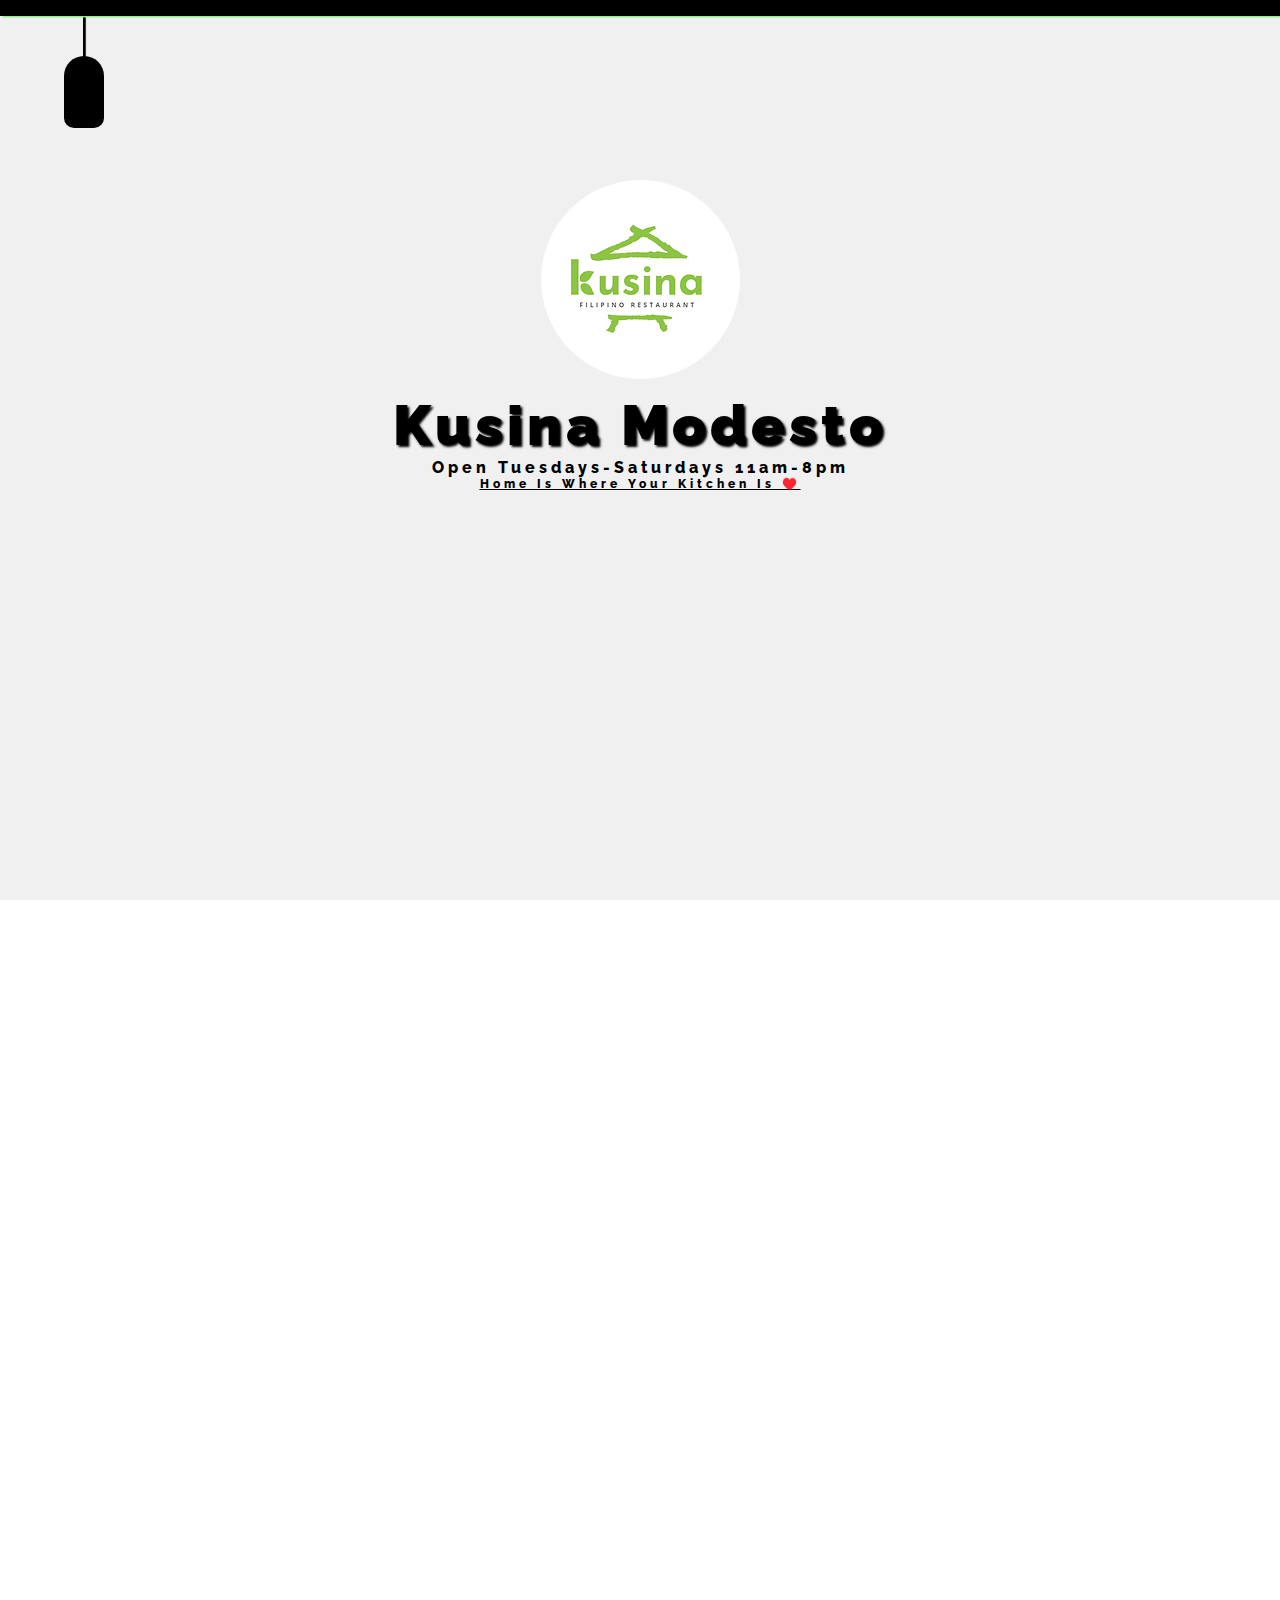
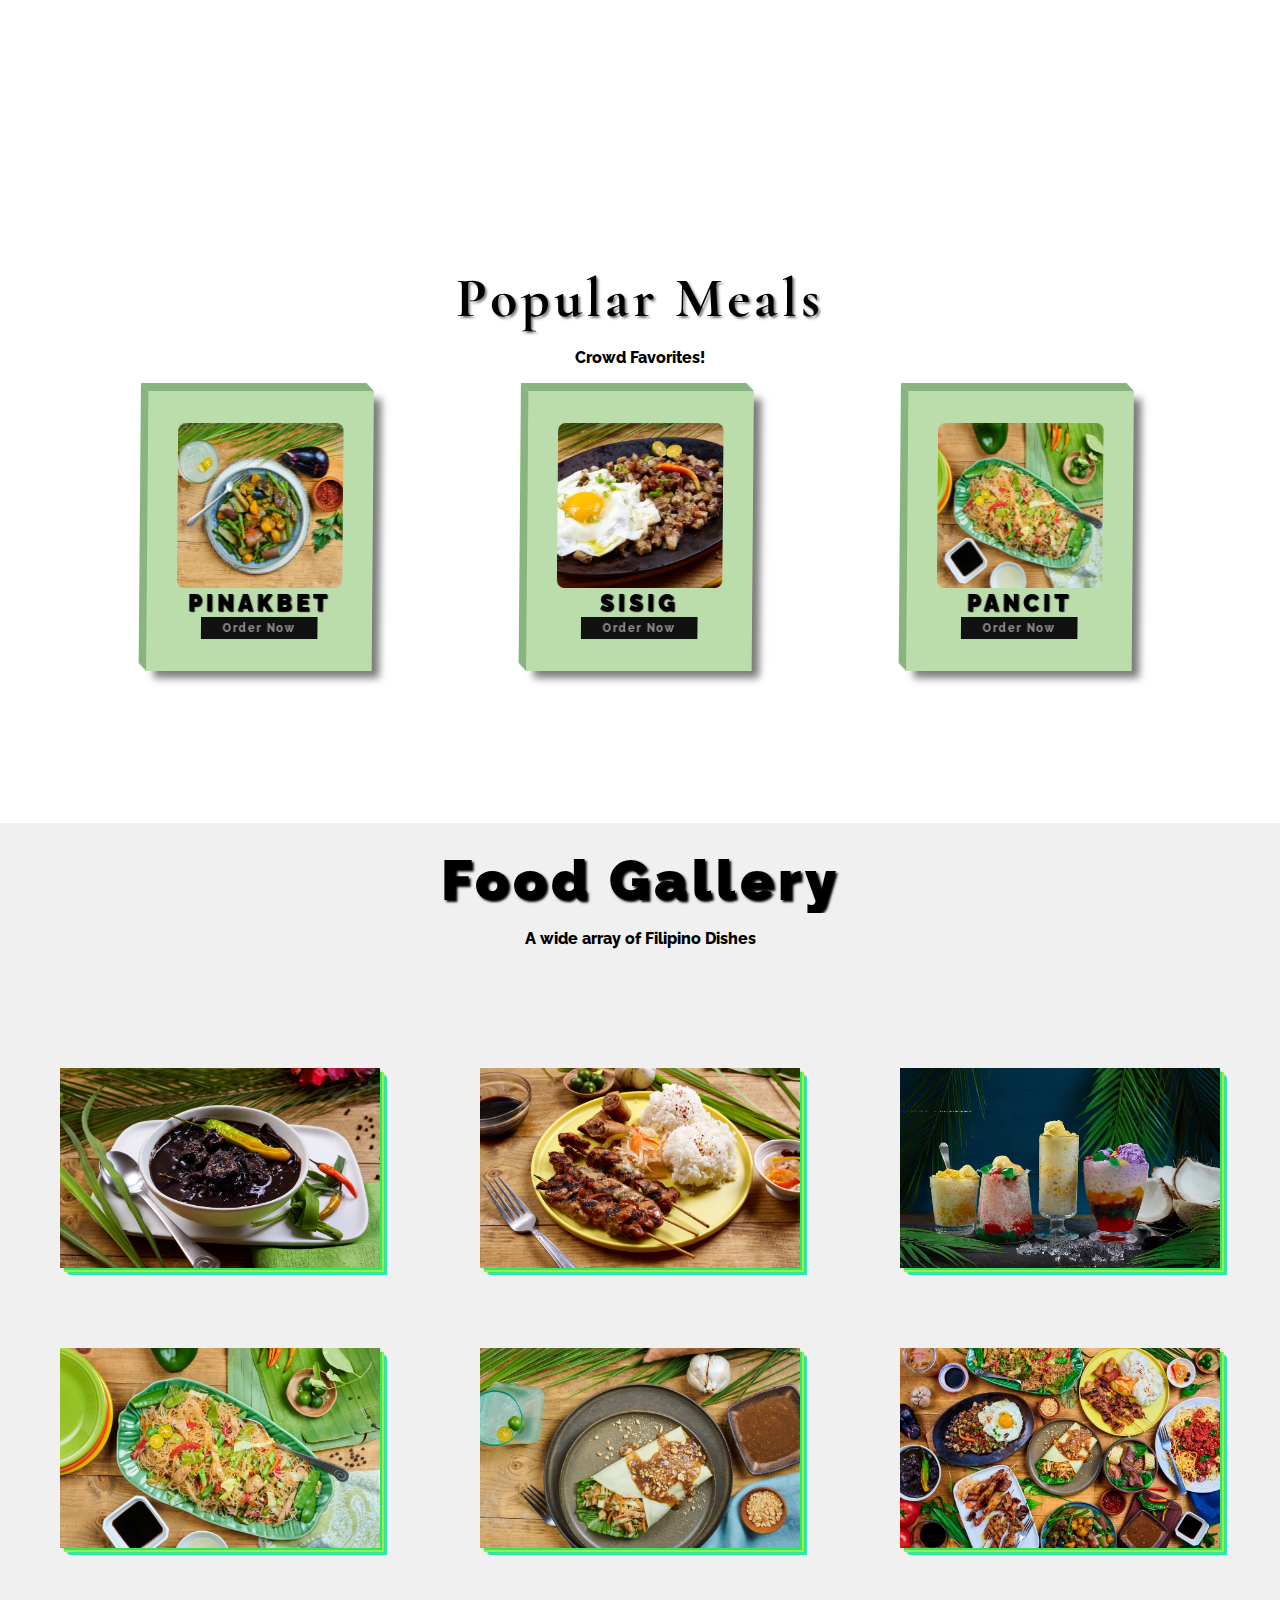
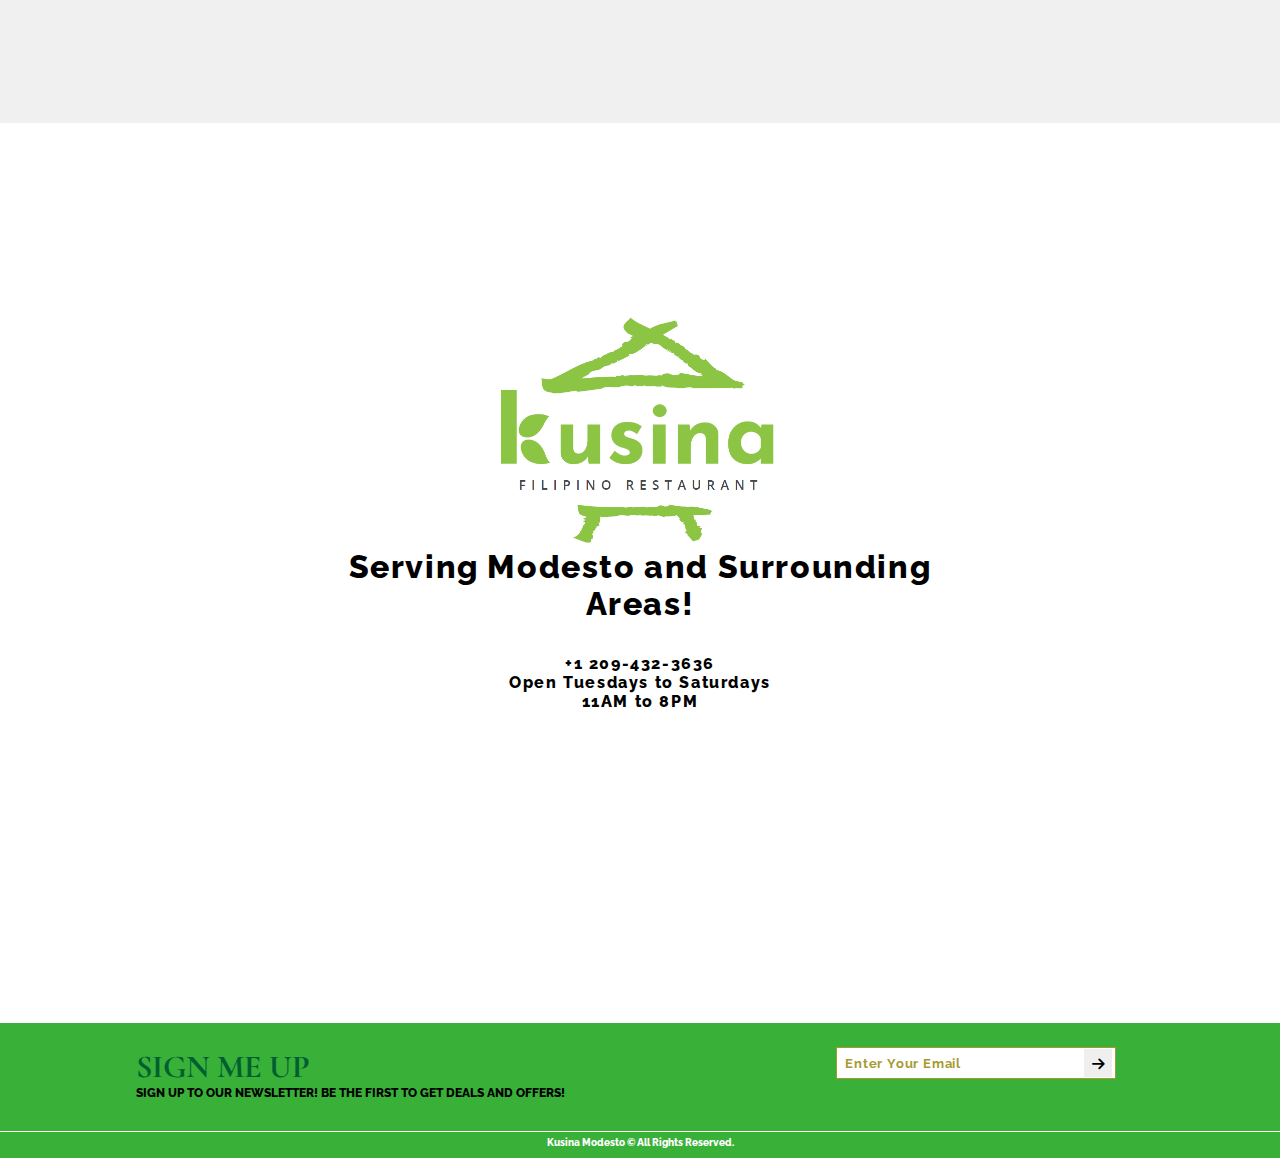
<file: index.html>
<!DOCTYPE html>
<html lang="en">
<head>
 <meta charset="UTF-8">
 <meta http-equiv="X-UA-Compatible" content="IE=edge">
 <meta name="viewport" content="width=device-width, initial-scale=1.0">
 <link rel="stylesheet" href="style.css">
 <link rel="stylesheet" href="https://cdnjs.cloudflare.com/ajax/libs/font-awesome/6.2.0/css/all.min.css" />
 <title>Kusina | Home</title>
</head>
<body>
  <!-- Navbar -->
<nav class="navbar target">
  <a href="#" class="navbar-link">
    <i class="fa fa-home"></i>
    <span>Home</span>
  </a>
  <a href="#" class="navbar-link">
    <i class="fa fa-utensils"></i>
    <span>Meals</span>
  </a>
  <a href="#" class="navbar-link">
    <i class="fa-solid fa-users"></i>
    <span>Socials</span>
  </a>
  <a href="#" class="navbar-link">
    <i class="fa fa-blender-phone"></i>
    <span>Contact</span>
  </a>
</nav>
<div class="menu target"></div>
  <!-- End of Navbar -->
 <div class="container">
  <!-- section 1 -->
   <section class="section-1">
    <h1 class="section-heading">
     <img src="./Kusinaphotos/Kusina.jpg" alt="Kusina" class="kusina-logo"><br>
     Kusina Modesto
     <p class="p-heading">Open Tuesdays-Saturdays 11am-8pm</p>
     <p class="p-heading2">Home is where your kitchen is ♥️</p>
    </h1 class="p-heading">
    <div class="section-1-images">
     <img src="./Kusinaphotos/halo2.webp" alt="Halo2" class="section-1-images img.change">
     <img src="./Kusinaphotos/headerphoto.webp" alt="Sisig">
     <img src="./Kusinaphotos/chicken-skewer-plate.webp" alt="Sisig">
     <img src="./Kusinaphotos/dinuguan.webp" alt="Sisig">
     <img src="./Kusinaphotos/pancit.webp" alt="Sisig">
     <img src="./Kusinaphotos/pinakbet.webp" alt="Sisig">
     <img src="./Kusinaphotos/variety.webp" alt="Sisig">
    </div>
   </section>
  <!-- end of section1 -->

  <!-- Halo2 after 1st section -->
  <section class="halo2" id="second-section">
   <h1 id="halo2-text">Authentic. Fresh. <br>
   Healthy. Filipino.
   </h1>
  </section>
  <!-- Halo2 after 1st section -->

  <!-- Section 2 -->
<section class="section-2">
 <h1 class="section2-heading">Popular Meals</h1>
 <p class="section2-p">Crowd Favorites!</p>
 <div class="cards-container">

  <div class="card">
   <img src="./Kusinaphotos/pinakbet.webp" alt="halo2" class="card-img">
   <h3 class="card-name">Pinakbet</h3>
   <button class="card-btn">Order now</button>
  </div>

  <div class="card">
   <img src="./Kusinaphotos/headerphoto.webp" alt="halo2" class="card-img">
   <h3 class="card-name">Sisig</h3>
   <button class="card-btn">Order now</button>
  </div>

  <div class="card">
   <img src="./Kusinaphotos/pancit.webp" alt="halo2" class="card-img">
   <h3 class="card-name">Pancit</h3>
   <button class="card-btn">Order now</button>
  </div>

 </div>
</section>
  <!-- End of section 2-->

  <!-- Section 3 -->
<section class="section-3">
 <h1 class="section3-heading">Food Gallery</h1>
 <h3 class="section3-text">A wide array of Filipino Dishes</h3>
 <div class="gallery">
  <!-- start of image -->
  <a href="#" class="gallery-link" title="Order Now"><img src="./Kusinaphotos/dinuguan.webp" class="food-img">
   <h3 class="food-name">Dinuguan</h3>
   <p class="food-description">Lorem ipsum dolor, sit amet consectetur adipisicing elit. Tenetur cum sequi totam dolore magnam at explicabo perspiciatis laborum itaque impedit!</p>
   <!-- end of image -->
  </a>
  <!-- start of image -->
  <a href="#" class="gallery-link" title="Order Now"><img src="./Kusinaphotos/chicken-skewer-plate.webp" class="food-img">
   <h3 class="food-name">Chicken Skewers</h3>
   <p class="food-description">Lorem ipsum dolor, sit amet consectetur adipisicing elit. Tenetur cum sequi totam dolore magnam at explicabo perspiciatis laborum itaque impedit!</p>
   
  </a>
  <!-- end of image -->
  <!-- start of image -->
  <a href="#" class="gallery-link" title="Order Now"><img src="./Kusinaphotos/halo2.webp" class="food-img">
   <h3 class="food-name">Halo-halo</h3>
   <p class="food-description">Lorem ipsum dolor, sit amet consectetur adipisicing elit. Tenetur cum sequi totam dolore magnam at explicabo perspiciatis laborum itaque impedit!</p>
   
  </a>
  <!-- end of image -->
  <!-- start of image-->
  <a href="#" class="gallery-link" title="Order Now"><img src="./Kusinaphotos/pancit.webp" class="food-img">
   <h3 class="food-name">Pancit</h3>
   <p class="food-description">Lorem ipsum dolor, sit amet consectetur adipisicing elit. Tenetur cum sequi totam dolore magnam at explicabo perspiciatis laborum itaque impedit!</p>
   
  </a>
  <!-- end of image -->
  <!-- start of image-->
  <a href="#" class="gallery-link" title="Order Now"><img src="./Kusinaphotos/fresh-lumpia.webp" class="food-img">
   <h3 class="food-name">Fresh Lumpia</h3>
   <p class="food-description">Lorem ipsum dolor, sit amet consectetur adipisicing elit. Tenetur cum sequi totam dolore magnam at explicabo perspiciatis laborum itaque impedit!</p>
   
  </a>
  <!-- end of image -->
  <!-- start of image-->
  <a href="#" class="gallery-link" title="Order Now"><img src="./Kusinaphotos/variety.webp" class="food-img">
   <h3 class="food-name">Variety</h3>
   <p class="food-description">Lorem ipsum dolor, sit amet consectetur adipisicing elit. Tenetur cum sequi totam dolore magnam at explicabo perspiciatis laborum itaque impedit!</p>
   
  </a>
  <!-- end of image -->
 </div>
</section>
<!-- End of section 3-->

<!-- Section 3.5 -->
<section class="between3and4">
  <div class="Customers">
    <img src="./Kusinaphotos/Kusina.webp" alt="Kusina" class="kusinaimg">
  </div>
    <div class="serving-text">
      <h1>Serving Modesto and Surrounding Areas!</h1>
      <p>+1 209-432-3636</p>
      <p>Open Tuesdays to Saturdays</p>
      <p>11AM to 8PM</p>
    </div>
</section>

<!-- End of Section 3.5 -->

<!-- Section 4 -->
<section class="section-4">
  <div class="section-4-text">
    <h2 class="section-4-heading">Sign Me Up</h2>
    <p class="section-4-paragraph">Sign up to our newsletter! Be the first to get deals and offers!</p>
  </div>
  <form class="signup-form">
    <input type="email" class="signup-form-input" placeholder="Enter Your Email">
    <button type="submit" class="signup-form-btn">
      <i class="fas fa-arrow-right"></i>
    </button>
  </form>
  <p class="copyright">Kusina Modesto &copy; All Rights Reserved.</p>
</section> 
<!-- End of Section 4 -->


</div>
 <script src="script.js"></script>
</body>
</html>
</file>
<file: style.css>
@import url('https://fonts.googleapis.com/css2?family=Cormorant+Garamond&family=Raleway:wght@100&display=swap');

/* Common Styles */
*{
 margin: 0;
 padding: 0;
 box-sizing: border-box;
 text-decoration: none;
 outline: none;
 font-family: 'Raleway', sans-serif;
 font-weight: 800;
}

html{
 font-size: 62.5%;
}

/* End of common styles */

/* Navbar */
.navbar{
 align-items: center;
 background-color: black;
 box-shadow: .2rem .2rem .2rem lightgreen;
 display: flex;
 justify-content: center;
 height: 15rem;
 position: fixed;
 top: -13rem;
 width: 100%;
 transition: all .4s 0.2s;
 z-index: 111;
}

.navbar.change{
 top: 0rem;
}

.navbar-link{
 align-items: center;
 color: white;
 display: flex;
 flex-direction: column;
 justify-content: center;
 margin: 0 4rem;
 opacity: 0;
 transition: color .3s, opacity .2s;
}

.change .navbar-link{
 opacity: 1;
}

.change .navbar-link:nth-child(1){
 transition: opacity .4s .5s, color .3s;
}
.change .navbar-link:nth-child(2){
 transition: opacity .4s .6s, color .3s;
}
.change .navbar-link:nth-child(3){
 transition: opacity .4s .7s, color .3s;
}
.change .navbar-link:nth-child(4){
 transition: opacity .4s .8s, color .3s;
}

.navbar-link:hover{
 color: lightgreen;
}

.navbar-link i{
 font-size: 7rem;
}

.navbar-link span{
 font-size: 3rem;
 letter-spacing: .4rem;
 text-align: center;
 margin-top: .3rem;
}

.menu{
 background-color: #000;
 border-radius: 30rem 30rem 15rem 15rem;
 box-shadow: .1rem .1rem .1rem #000, -.1rem -.1rem -.1rem #000;
 cursor: pointer;
 height: 9rem;
 width: 5rem;
 position: fixed;
 top: 7rem;
 left: 8rem;
 transition: all .4s;
 z-index: 100;
}

.menu.change{
 top: 16rem;
 transition: top 0.4s;
}

.menu::before{
 background-color: black;
 box-shadow: .1rem 0 .1rem #000;
 content: "";
 width: .3rem;
 height: 16rem;
 position: absolute;
 top: -15rem;
 left: calc(50% - .15rem);
 text-decoration: none;
}
/* End of Navbar */

/* Section 1 */
.section-1{
 width: 100%;
 height: 100vh;
 background-color: rgb(240, 240, 240);
 display: flex;
 flex-direction: column;
 align-items: center;
 justify-content: space-evenly;
}

.kusina-logo{
 border-radius: 50%;
}

.section-heading{
 font-size: 7rem;
 font-weight: 900;
 text-align: center;
 text-transform: capitalize;
 letter-spacing: 0.5rem;
 margin-top: -3rem;
 text-shadow: .3rem .3rem .3rem #000;
}

.p-heading{
 font-size: 2rem;
 text-shadow: none;
}
.p-heading2{
 font-size: 1.5rem;
 text-shadow: none;
 text-decoration: underline;
}

.section-1-images{
 background-size: contain;
}
.section-1-images img{
 border-radius: 20%;
 background-size: contain;
 height: 30rem;
 object-fit: cover;
 position: absolute;
 transform: translate(-50%,-50%) scale(0);
 text-shadow: .2rem .2rem .2rem #000;
}

.section-1-images img.change{
 transform: translate(-50%,-50%) scale(1);
}
/* End of Section 1 */

/* Halo2 after 1st section */
.halo2{
 background: url(./Kusinaphotos/halo2.webp) center no-repeat fixed;
 font-family: 'Cormorant Garamond', arial;
 min-height: 100vh;
 display: flex;
 align-items: center;
 justify-content: center;
}

#halo2-text{
 color: white;
 font-family: 'Cormorant Garamond', serif;
 font-size: 6rem;
 font-weight: 500;
 letter-spacing: 0.2rem;
 text-align: center;

}

/* Halo2 after 1st section */


/*Section 2 */
.section-2{
 display: flex;
 flex-direction: column;
 height: 100vh;
 justify-content: space-between;
 width: 100%;
 padding: 10rem 0;
}

.section2-heading{
 font-family: 'Cormorant Garamond', serif;
 font-size: 7rem;
 font-weight: 900;
 text-align: center;
 text-transform: capitalize;
 letter-spacing: 0.5rem;
 margin-top: -2rem;
 text-shadow: .2rem .3rem .3rem rgba(0, 0, 0, 0.521);
 z-index: 10;
}

.section2-p{
 font-size: 2rem;
 margin-top: 2rem;
 text-align: center;
}

.cards-container{
 display: flex;
 margin-top: 15rem;
 transform: translatey(-7rem);
 justify-content: space-evenly;
}

.card{
 align-items: center;
 background-color: #54a72d66;
 box-shadow: 1rem 1rem 1rem rgba(0, 0, 0, 0.526);
 display: flex;
 flex-direction: column;
 height: 35rem;
 padding: 4rem;
 justify-content: space-between;
 width: 30rem;
 position: relative;
 transform: rotateY(20deg) skewX(-.5deg);
 transition: 0.2s ease-in all;
}

.card:hover{
 box-shadow: 2rem 2rem 2rem #000;
 transform: rotateY(20deg) skewX(-1deg) translateY(-3rem);
}

.card::before{
 background-color: #34812495;
 content:"";
 height: 100%;
 width: 1rem;
 position: absolute;
 top: 0;
 left: -1rem;
 transform: skewY(45deg);
 transform-origin: right;
}
.card::after{
 background-color: #34812495;
 content:"";
 height: 1rem;
 width: 100%;
 position: absolute;
 top: -1rem;
 left: 0;
 transform: skewX(45deg);
 transform-origin: bottom;
}

.card-img{
 border-radius: 1rem;
 width: 100%;
 height: 30vh;
 object-fit: cover;
}

.card-name{
 font-size: 3rem;
 font-weight: 900;
 text-transform: uppercase;
 letter-spacing: 0.5rem;
 text-shadow: .15rem .15rem .15rem black;
}

.card-btn{
 /* border-radius: 5rem; */
 background-color: #111;
 border: none;
 cursor: pointer;
 color: #888;
 font-size: 1.5rem;
 letter-spacing: .2rem;
 padding: .5rem 0;
 text-transform: capitalize;
 width: 70%;
}

.card-btn:hover{
 color: white;
}
/* End of Section 2*/

/*Section 3 */
.section-3{
 background-color: rgb(240, 240, 240);
 height: 100vh;
 overflow: auto;
}

.section3-heading{
 font-size: 7rem;
 font-weight: 900;
 letter-spacing: 0.5rem;
 margin-top: 3rem;
 overflow: hidden;
 text-align: center;
 text-transform: capitalize;
 text-shadow: .3rem .3rem .3rem #000;
}

.section3-text{
 font-size: 2rem;
 margin-top: 2rem;
 text-align: center;
}

.gallery{
 align-items: center;
 display:flex;
 flex-wrap: wrap;
 justify-content: space-evenly;
 margin-top: 10rem;
}

.gallery-link{
 position: relative;
 margin: 4rem 1rem;
}

.gallery-link::before{
 background-color: white;
 content: "";
 height: 0;
 position: absolute;
 top: 2vw;
 left: 80%;
 width: .2rem;
 transition: height .5s;
 z-index: 11;
}

.gallery-link:hover::before{
 height: 80%;
}

.gallery-link:hover::after{
 width: 90%;
}

.gallery-link::after{
 background-color: white;
 content: "";
 height: .2rem;
 left: 2rem;
 position: absolute;
 top: 30%;
 transition: all .5s ease-in;
 width: 0%;
}


.food-img{
 box-shadow: .3rem .3rem .1rem #29e969, .5rem .5rem .1rem #a2e946, .7rem .7rem .1rem #29e989, .9rem .9rem .1rem #29e9c9;
 cursor: pointer;
 height: 15vw;
 width: 24vw;
 object-fit: cover;
 transition: all 0.5s;
}

.gallery-link:hover .food-img{
 box-shadow: 1rem 1rem .1rem #29e969, 2rem 2rem .1rem #a2e946, 3rem 3rem .1rem #29e989, 4rem .4rem .1rem #29e9c9;
 filter: blur(.3rem);
 opacity: .5;
 transform: scale(1.1);
}

.food-name{
 position: absolute;
 top:3rem;
 left:3rem;
 font-size: 2rem;
 font-weight: 800;
 text-transform: uppercase;
 letter-spacing: .1rem;
 color: white;
 width: 0;
 overflow: hidden;
 transition: width 0.3s;
}

.gallery-link:hover .food-name{
 width: 100%;
 transition: width 1s .5s;
}


.food-description{
 position: absolute;
 bottom: 3vw;
 left: 2rem;
 width: 70%;
 font-size: 1.5rem;
 font-weight: 700;
 letter-spacing: .1rem;
 text-transform: uppercase;
 color: white;
 opacity: 0;
 visibility: hidden;
 transition: opacity .3s;
}

.gallery-link:hover .food-description{
 background: rgba(176, 249, 131, 0.5); 
 font-weight: 800;
 opacity: 1;
 visibility: visible;
 transition: opacity 0.6s 0.6s;
}

/* End of Section 3*/

/* Section 3.5 */
.between3and4{
 display: flex;
 height: 100vh;
 justify-content: center;
 position: relative;
 text-align: center;
 width: 100%;
 flex-direction: column;
}

.serving-text{
 font-family: 'Cormorant Garamond', serif;
 font-size: 2rem;
 font-weight: 600;
 margin-top: 7rem;
 position: absolute;
 top: 50%;
 left: 50%;
 transform: translate(-50%,-50%);
 letter-spacing: .2rem;
}

.serving-text h1{
 margin-bottom: 4rem;
}

.kusinaimg{
 height: 50%;
 border-radius: 50%;
}

/* End of Section 3.5 */

/* Section 4 */
.section-4{
 align-items: flex-start;
 background-color: rgb(57, 177, 57);
 display: flex;
 height: 15vh;
 justify-content: space-around;
 width: 100%;
 padding: 3rem 0;
 position: relative;
 z-index: 3;
}

.section-4-text{
 text-transform: uppercase;
}

.section-4-heading{
 font-family: 'Cormorant Garamond', arial;
 font-size: 4rem;
 font-weight: 900;
 color: #005f30;
}

.section-4-paragraph{
 font-size: 1.5rem;
}

.signup-form{
 display: flex;
 align-items: center;
}

.signup-form-input{
 border: .2rem solid #a79a2d;
 color: green;
 font-size: 1.6rem;
 font-weight: 700;
 letter-spacing: .1rem;
 width: 35rem;
 height: 4rem;
 padding: 1rem;
}

.signup-form-input::placeholder{
 color: #a79a2d;
}

.signup-form-btn{
 border: none;
 cursor: pointer;
 font-size: 1.8rem;
 height: 3.5rem;
 left: -4rem;
 position: relative;
 width: 3.5rem;
}

.copyright{
 border-top: .1rem solid white;
 color: white;
 bottom: 1.2rem;
 font-size: 1.3rem;
 padding-top: 0.5rem;
 position: absolute;
 text-align: center;
 width: 100%;
}
/* End of Section 4 */

/* Responsive Screen Sizes*/
@media(max-width: 1400px){
 html{
  font-size: 50%;
 }
 .section-2{
  height: auto;
  padding: 10rem 0 12rem 0;
 }

 .cards-container{
  margin-top: 10rem;
 }

 .gallery-link{
  width: 40rem;
  height: 25rem;
  margin: 5rem;
 }

 .food-img{
  width: 100%;
  height: 100%;
 }
}

@media(max-width: 1000px) {
 .section-heading{
  font-size: 9rem;
  margin: 0 5rem;
 }

 .section-1-images{
  font-size: 2rem;
 }

 .cards-container{
  flex-wrap: wrap;
 }

 .card{
  margin: 5rem;
 }

 .section-4{
  height: 30rem;
 }
}

@media(max-width: 900px){
 .navbar-link{
  margin: 2rem;
 }

 .navbar-link i{
  font-size: 4rem;
 }

 .navbar-link span{
  font-size: 2rem;
 }
}

@media(max-width: 700px) {
 .section-heading{
  font-size: 7rem;
  margin: 0 10rem;
 }

 .section-1-images i{
  font-size: 20rem;
 }

 .menu{
  left: 2rem;
 }

 .section-4{
  align-items: center;
  flex-direction: column;
  height: 40rem;
  justify-content: flex-start;
 }

 .section-4-text{
  margin-bottom: 8rem;
 }
}

@media(max-width: 550px){
 html{
  font-size: 40%;
 }

.navbar-link{
 margin: 0 .7rem;
}
}
/* End of Responsive Screen Sizes */
</file>
